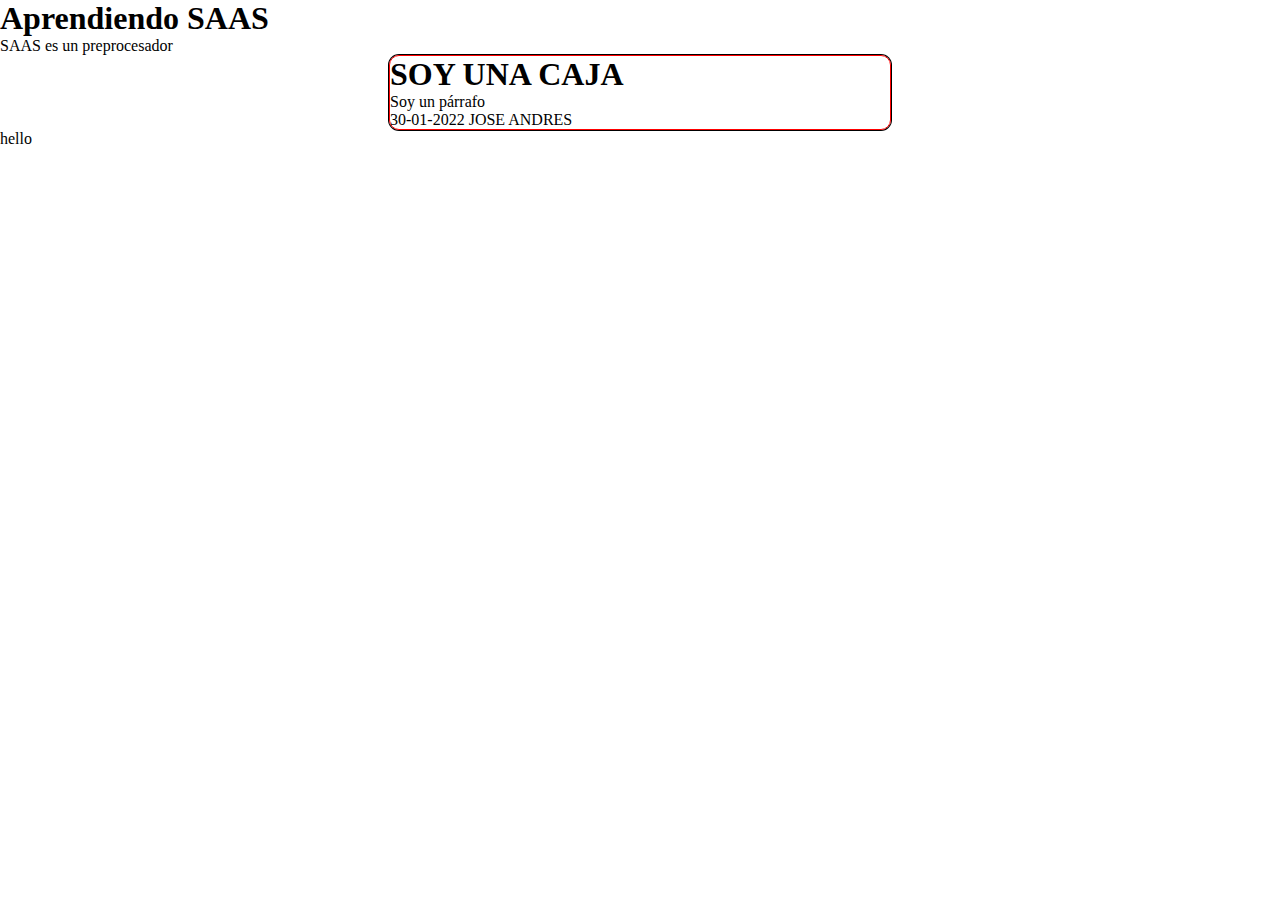
<file: index.html>
<!DOCTYPE html>
<html>

<head>
    <meta charset="UTF-8" />
    <title> Aprendiendo SAAS </title>
    <link rel="stylesheet" type="text/css" href="assets/css/estilos.css">
</head>

<body>
    <h1> Aprendiendo SAAS</h1>
    <p>SAAS es un preprocesador</p>
    <div class="caja">
        <h1>SOY UNA CAJA</h1>
        <p>Soy un párrafo</p>
        <div class="info">
            30-01-2022
            <span class="autor">
                JOSE ANDRES
            </span>
        </div>


    </div>
    <div class="listado">
        <p>hello </p>

    </div>
</body>

</html>
</file>
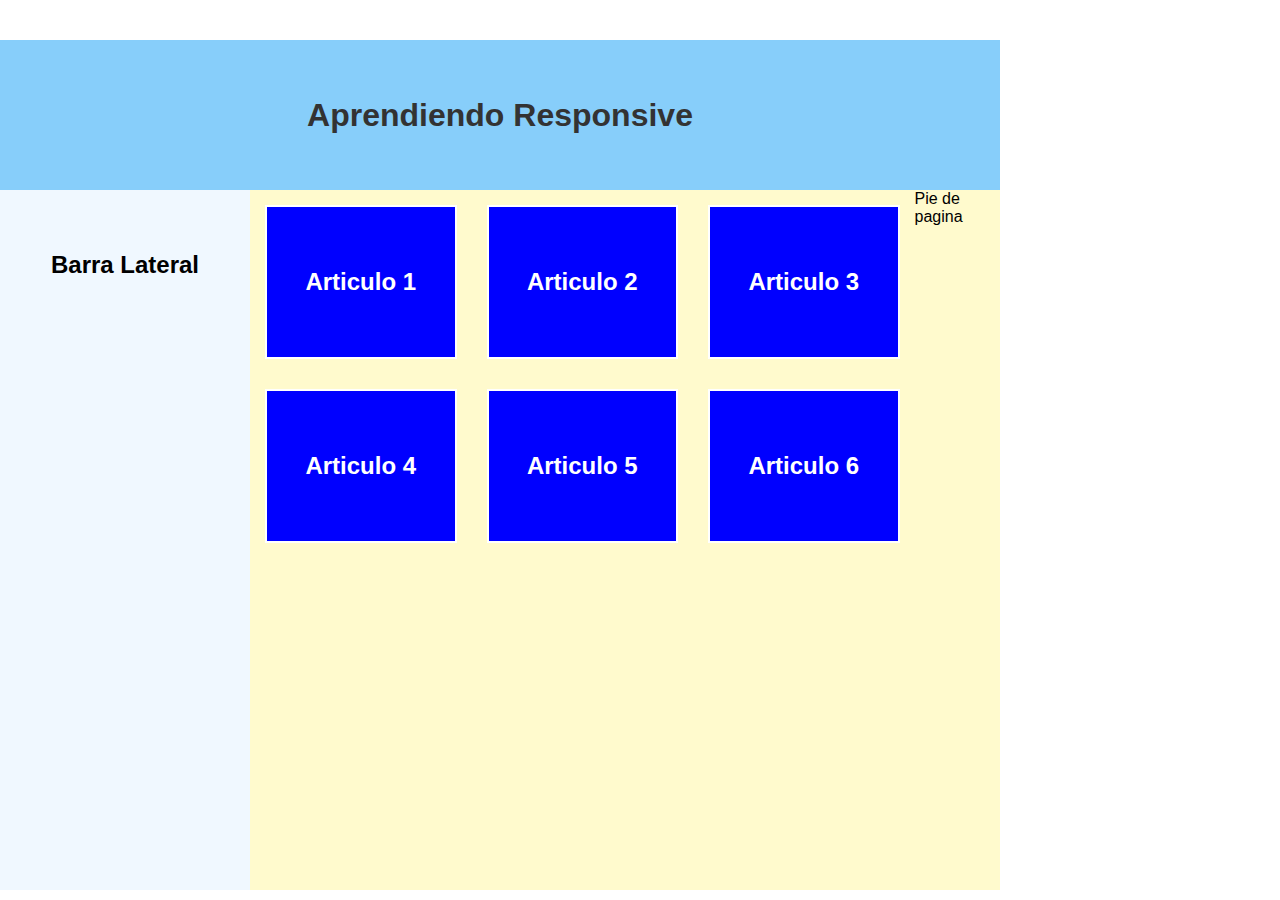
<file: index2.html>
<!DOCTYPE html>
<html>

<head>
    <meta charset="UTF-8" />
    <meta name="viewport" content="width=device-width, initial-scale=1, maximum-scale=1">
    <title> Aprendiendo Responsive </title>
    <link rel="stylesheet" type="text/css" href="assets/css/estilos.css">
</head>

<body>
    <div id="container">
        <header>
            <h1> Aprendiendo Responsive</h1>
        </header>
        <section id="content">
            <aside>
                <h2>
                    Barra Lateral
                </h2>
            </aside>
            <section id="articles">
                <article>
                    <h2>
                        Articulo 1
                    </h2>
                </article>
                <article>
                    <h2>
                        Articulo 2
                    </h2>
                </article>
                <article>
                    <h2>
                        Articulo 3
                    </h2>
                </article>
                <article>
                    <h2>
                        Articulo 4
                    </h2>
                </article>
                <article>
                    <h2>
                        Articulo 5
                    </h2>
                </article>
                <article>
                    <h2>
                        Articulo 6
                    </h2>
                </article>
                <footer>
                    Pie de pagina
                </footer>
            </section>
        </section>
    </div>
</body>

</html>
</file>
<file: assets/css/estilos.css>
/* @import 'base'; */
.caja {
  border: 1px solid red;
  border-radius: 10px;
  box-shadow: 0px 0px 0px 1px black;
  width: 500px;
  margin: 0px auto;
}

* {
  margin: 0rem;
  padding: 0rem;
}

#container {
  width: 1000px;
  background: red;
  margin: 0, auto;
  font-family: Arial, Helvetica, sans-serif;
  margin-top: 2.5rem;
  margin-bottom: 2.5rem;
}

header {
  width: 100%;
  height: 9.375rem;
  background: lightskyblue;
  color: #333;
  line-height: 9.375rem;
  text-align: center;
}

aside {
  width: 25%;
  float: left;
  background-color: aliceblue;
  min-height: 700px;
  text-align: center;
  line-height: 9.375rem;
}

#articles {
  float: left;
  width: 75%;
  min-height: 700px;
  background-color: lemonchiffon;
}
@media (max-width: 888px) {
  #articles article {
    width: 25%;
    height: 9.375rem;
    background-color: green;
    color: white;
    line-height: 9.375rem;
    text-align: center;
    border: 0.125rem solid white;
    float: left;
    margin: 0.9375rem;
  }
}
@media (min-width: 889px) and (max-width: 1000px) {
  #articles article {
    width: 25%;
    height: 9.375rem;
    background-color: yellow;
    color: white;
    line-height: 9.375rem;
    text-align: center;
    border: 0.125rem solid white;
    float: left;
    margin: 0.9375rem;
  }
}
@media (min-width: 1000px) {
  #articles article {
    width: 25%;
    height: 9.375rem;
    background-color: blue;
    color: white;
    line-height: 9.375rem;
    text-align: center;
    border: 0.125rem solid white;
    float: left;
    margin: 0.9375rem;
  }
}

/*# sourceMappingURL=estilos.css.map */
</file>
